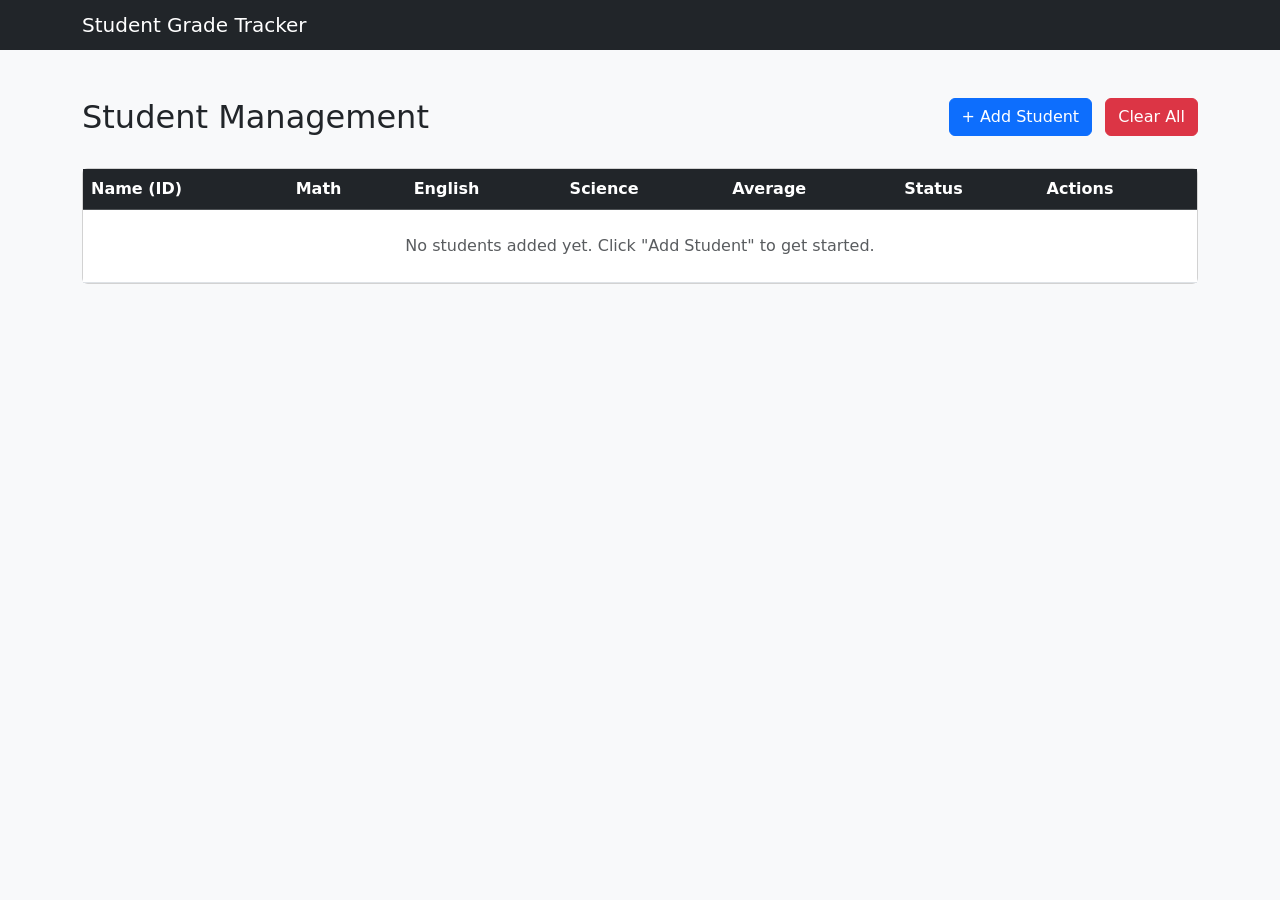
<file: index.html>
<!DOCTYPE html>
<html lang="en">
<head>
    <meta charset="UTF-8">
    <meta name="viewport" content="width=device-width, initial-scale=1.0">
    <title>Student Grade Tracker</title>
    <link href="https://cdn.jsdelivr.net/npm/bootstrap@5.3.0/dist/css/bootstrap.min.css" rel="stylesheet">
</head>
<body class="bg-light">
    <nav class="navbar navbar-dark bg-dark mb-5">
        <div class="container">
            <a class='navbar-brand mb-0 h1' href='index.html'>Student Grade Tracker</a>
        </div>
    </nav>

    <div class="container">
        <div class="row mb-4">
            <div class="col-md-8">
                <h2>Student Management</h2>
            </div>
            <div class="col-md-4 text-end">
                <a class='btn btn-primary' href='add-student.html'>+ Add Student</a>
                <button class="btn btn-danger ms-2" id="clearAllBtn">Clear All</button>
            </div>
        </div>

        <!-- Students Table -->
        <div class="card">
            <div class="table-responsive">
                <table class="table table-hover mb-0" id="studentsTable">
                    <thead class="table-dark">
                        <tr>
                            <th>Name (ID)</th>
                            <th>Math</th>
                            <th>English</th>
                            <th>Science</th>
                            <th>Average</th>
                            <th>Status</th>
                            <th>Actions</th>
                        </tr>
                    </thead>
                    <tbody id="tableBody">
                        <tr>
                            <td colspan="7" class="text-center text-muted py-4">
                                No students added yet. Click "Add Student" to get started.
                            </td>
                        </tr>
                    </tbody>
                </table>
            </div>
        </div>
    </div>

    <script src="scripts/index.js"></script>

</body>
</html>
</file>
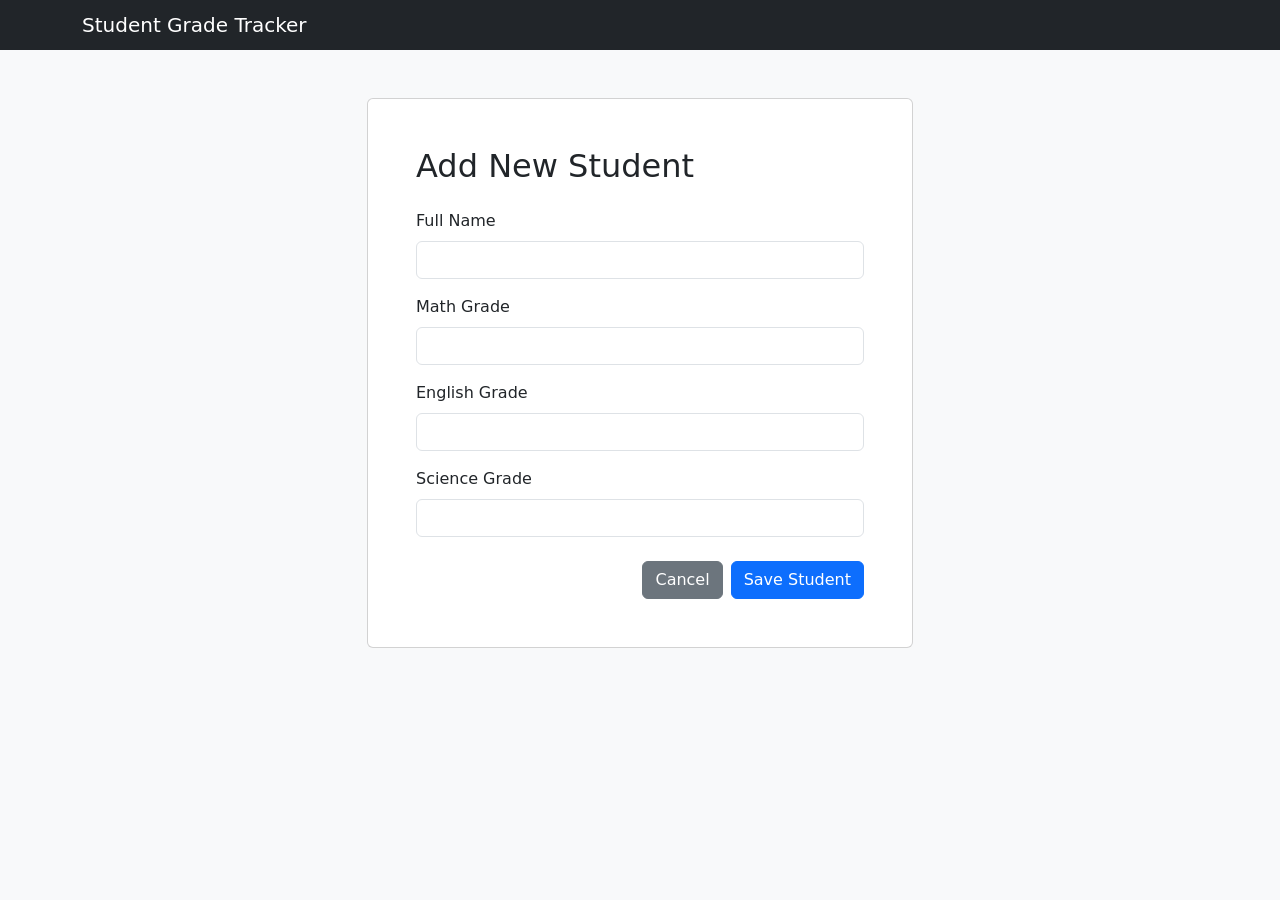
<file: add-student.html>
<!DOCTYPE html>
<html lang="en">
<head>
    <meta charset="UTF-8">
    <meta name="viewport" content="width=device-width, initial-scale=1.0">
    <title>Add Student - Student Grade Tracker</title>
    <link href="https://cdn.jsdelivr.net/npm/bootstrap@5.3.0/dist/css/bootstrap.min.css" rel="stylesheet">
</head>
<body class="bg-light">
    <nav class="navbar navbar-dark bg-dark mb-5">
        <div class="container">
            <a class='navbar-brand mb-0 h1' href='/'>Student Grade Tracker</a>
        </div>
    </nav>

    <div class="container">
        <div class="row justify-content-center">
            <div class="col-md-6">
                <div class="card">
                    <div class="card-body p-5">
                        <h2 class="card-title mb-4">Add New Student</h2>
                        <form id="addStudentForm">
                            <div class="mb-3">
                                <label for="studentName" class="form-label">Full Name</label>
                                <input type="text" class="form-control" id="studentName" required>
                            </div>
                            <div class="mb-3">
                                <label for="mathGrade" class="form-label">Math Grade</label>
                                <input type="number" class="form-control" id="mathGrade" min="0" max="100" required>
                            </div>
                            <div class="mb-3">
                                <label for="englishGrade" class="form-label">English Grade</label>
                                <input type="number" class="form-control" id="englishGrade" min="0" max="100" required>
                            </div>
                            <div class="mb-3">
                                <label for="scienceGrade" class="form-label">Science Grade</label>
                                <input type="number" class="form-control" id="scienceGrade" min="0" max="100" required>
                            </div>
                            <div class="d-grid gap-2 d-md-flex justify-content-md-end mt-4">
                                <a class='btn btn-secondary' href='/'>Cancel</a>
                                <button type="submit" class="btn btn-primary" onclick="saveStudentInfo(event)">Save Student</button>
                            </div>
                        </form>
                    </div>
                </div>
            </div>
        </div>
    </div>

    <script src="scripts/add-student.js"></script>
</body>
</html>
</file>
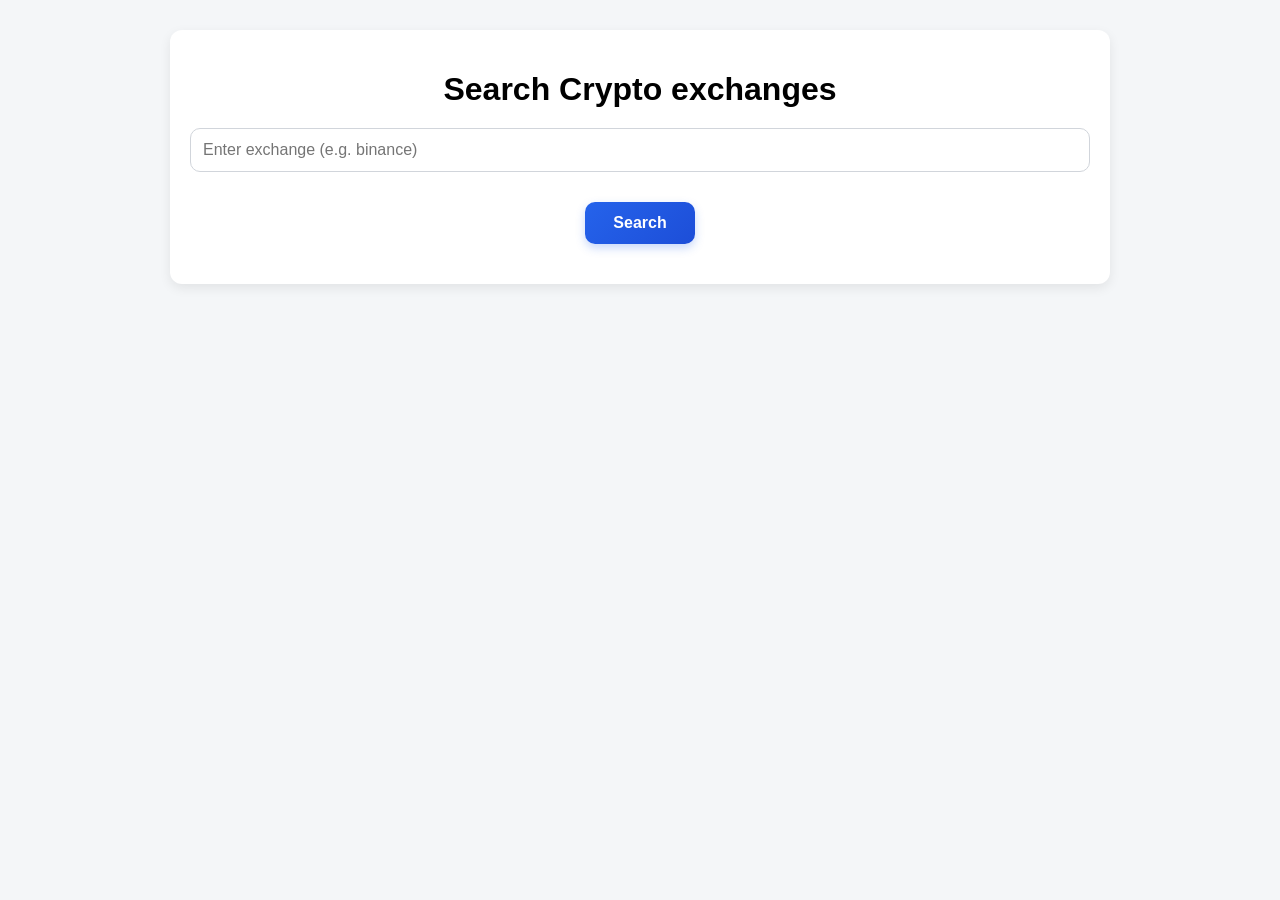
<file: classwork.html>
<!DOCTYPE html>
<html lang="en">
<head>
  <meta charset="UTF-8" />
  <meta name="viewport" content="width=device-width, initial-scale=1.0" />
  <title>Crypto Market</title>
  <style>
  body {
    font-family: Arial, sans-serif;
    background: #f4f6f8;
    margin: 0;
    padding: 30px;
  }

  .container {
    max-width: 900px;
    margin: auto;
    background: white;
    padding: 20px;
    border-radius: 12px;
    box-shadow: 0 4px 12px rgba(0,0,0,0.08);
  }

  h1 {
    text-align: center;
    margin-bottom: 20px;
  }

  input {
    width: 100%;
    padding: 12px;
    border: 1px solid #d1d5db;
    border-radius: 10px;
    font-size: 16px;
    margin-bottom: 15px;
    box-sizing: border-box;
  }

  input:focus {
    outline: none;
    border-color: #2563eb;
    box-shadow: 0 0 0 3px rgba(37, 99, 235, 0.15);
  }

  button {
    display: block;
    margin: 15px auto 20px;
    padding: 12px 28px;
    border: none;
    border-radius: 10px;
    background: linear-gradient(135deg, #2563eb, #1d4ed8);
    color: white;
    font-size: 16px;
    font-weight: bold;
    cursor: pointer;
    box-shadow: 0 4px 10px rgba(37, 99, 235, 0.25);
    transition: all 0.3s ease;
  }

  button:hover {
    transform: translateY(-2px);
    box-shadow: 0 8px 18px rgba(37, 99, 235, 0.35);
    background: linear-gradient(135deg, #1d4ed8, #1e40af);
  }

  button:active {
    transform: scale(0.98);
  }

  .card {
    border: 1px solid #ddd;
    border-radius: 10px;
    padding: 12px;
    margin-bottom: 12px;
    background: #fafafa;
  }

  .error {
    color: red;
    text-align: center;
  }
</style>
</head>
<body>
  <div class="container">
    <h1>Search Crypto exchanges</h1>
    <input id="exchangeInput" placeholder="Enter exchange (e.g. binance)" />
    <button id="searchBtn">Search</button>
    <div id="result"></div>
  </div>

  <script src="https://code.jquery.com/jquery-3.6.0.min.js"></script>
<script src="../scripts/classwork.js"></script>
</body>
</html>
</file>
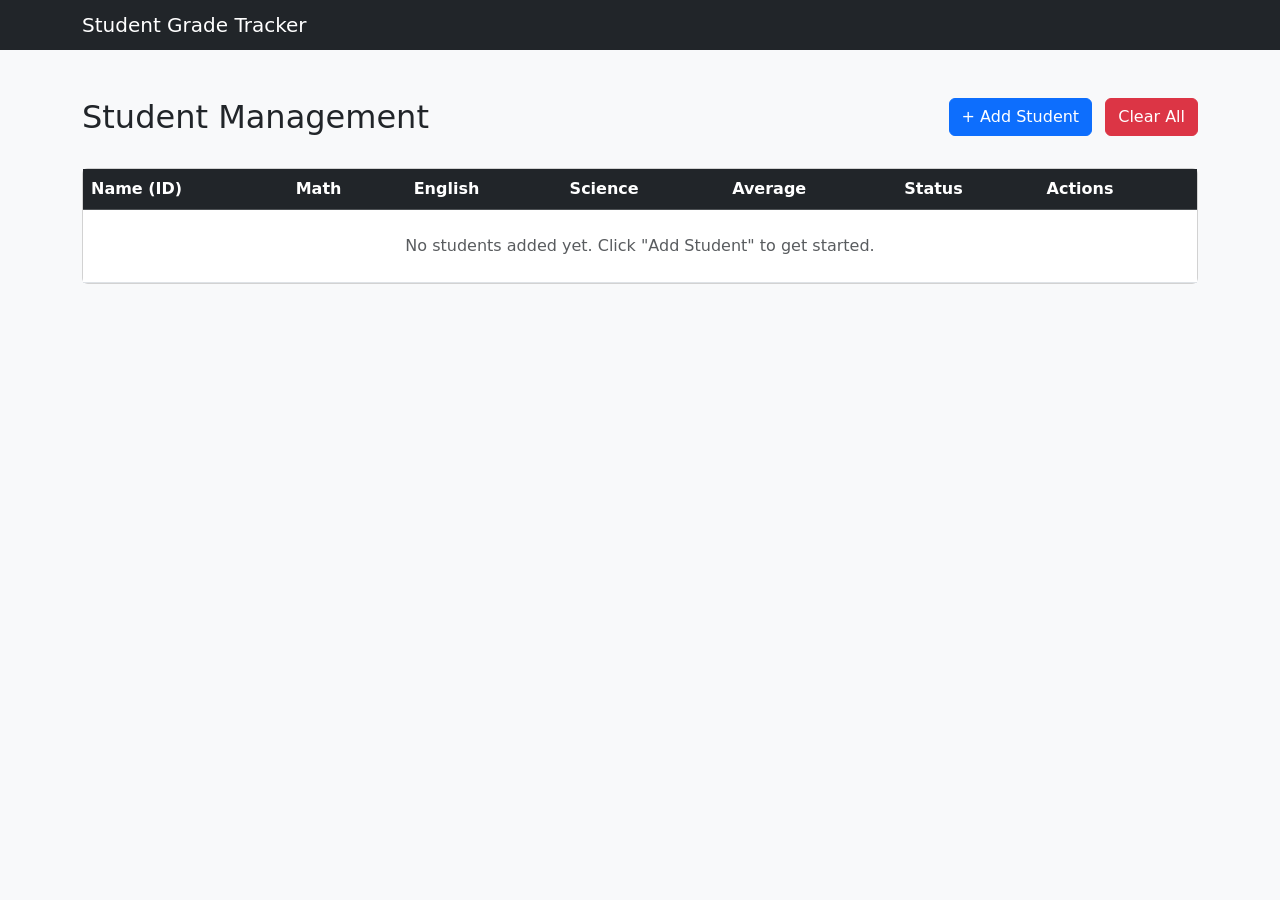
<file: delete-student.html>
<!DOCTYPE html>
<html lang="en">
<head>
    <meta charset="UTF-8">
    <meta name="viewport" content="width=device-width, initial-scale=1.0">
    <title>Delete Student - Student Grade Tracker</title>
    <link href="https://cdn.jsdelivr.net/npm/bootstrap@5.3.0/dist/css/bootstrap.min.css" rel="stylesheet">
</head>
<body class="bg-light">
    <nav class="navbar navbar-dark bg-dark mb-5">
        <div class="container">
            <a class='navbar-brand mb-0 h1' href='/'>Student Grade Tracker</a>
        </div>
    </nav>

    <div class="container">
        <div class="row justify-content-center">
            <div class="col-md-6">
                <div class="card border-danger">
                    <div class="card-body p-5">
                        <h2 class="card-title text-danger mb-3">Delete Student</h2>
                        <p class="mb-4">Are you sure you want to delete this student?</p>

                        <div class="alert alert-light" id="studentInfo">
                            <p><strong>Name:</strong> <span id="infoName"></span></p>
                            <p><strong>Student ID:</strong> <span id="infoId"></span></p>
                        </div>

                        <p class="text-muted small mb-4">This action cannot be undone.</p>

                        <div class="d-grid gap-2 d-md-flex justify-content-md-end">
                            <a class='btn btn-secondary' href='/'>Cancel</a>
                            <button type="button" class="btn btn-danger" id="confirmDeleteBtn">Yes, Delete Student</button>
                        </div>
                    </div>
                </div>
            </div>
        </div>
    </div>

    <script src="scripts/delete-student.js"></script>
</body>
</html>
</file>
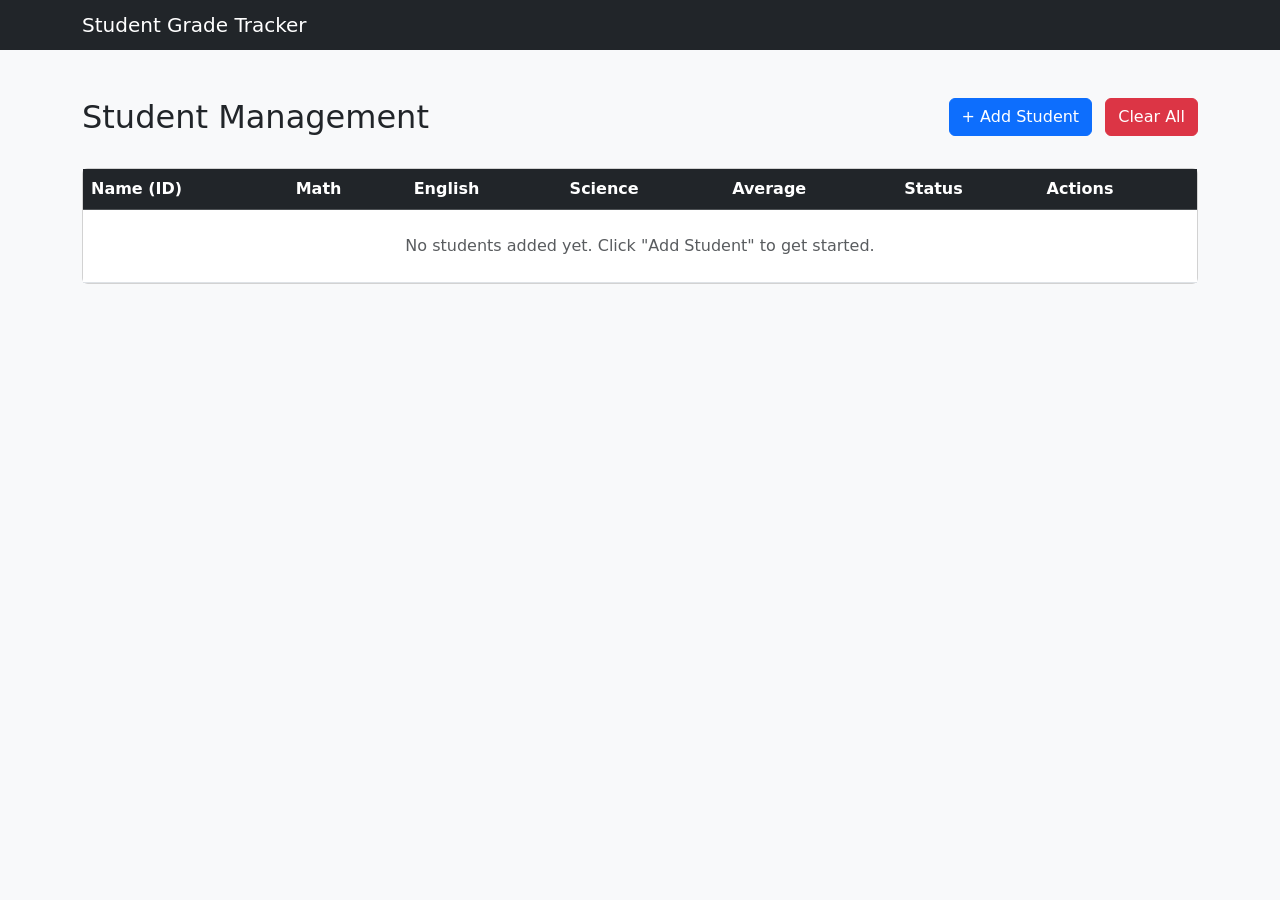
<file: edit-student.html>
<!DOCTYPE html>
<html lang="en">
<head>
    <meta charset="UTF-8">
    <meta name="viewport" content="width=device-width, initial-scale=1.0">
    <title>Edit Student - Student Grade Tracker</title>
    <link href="https://cdn.jsdelivr.net/npm/bootstrap@5.3.0/dist/css/bootstrap.min.css" rel="stylesheet">
</head>
<body class="bg-light">
    <nav class="navbar navbar-dark bg-dark mb-5">
        <div class="container">
            <a class='navbar-brand mb-0 h1' href='/'>Student Grade Tracker</a>
        </div>
    </nav>

    <div class="container">
        <div class="row justify-content-center">
            <div class="col-md-6">
                <div class="card">
                    <div class="card-body p-5">
                        <h2 class="card-title mb-4">Edit Student</h2>
                        <form id="editStudentForm">
                            <div class="mb-3">
                                <label for="studentName" class="form-label">Full Name</label>
                                <input type="text" class="form-control" id="studentName" required>
                            </div>
                            <div class="mb-3">
                                <label for="studentId" class="form-label">Student ID</label>
                                <input type="text" class="form-control" id="studentId" readonly>
                            </div>
                            <div class="mb-3">
                                <label for="mathGrade" class="form-label">Math Grade</label>
                                <input type="number" class="form-control" id="mathGrade" min="0" max="100" required>
                            </div>
                            <div class="mb-3">
                                <label for="englishGrade" class="form-label">English Grade</label>
                                <input type="number" class="form-control" id="englishGrade" min="0" max="100" required>
                            </div>
                            <div class="mb-3">
                                <label for="scienceGrade" class="form-label">Science Grade</label>
                                <input type="number" class="form-control" id="scienceGrade" min="0" max="100" required>
                            </div>
                            <div class="d-grid gap-2 d-md-flex justify-content-md-end mt-4">
                                <a class='btn btn-secondary' href='/'>Cancel</a>
                                <button type="submit" class="btn btn-primary">Update Student</button>
                            </div>
                        </form>
                    </div>
                </div>
            </div>
        </div>
    </div>

    <script src="scripts/edit-student.js"></script>
</body>
</html>
</file>
